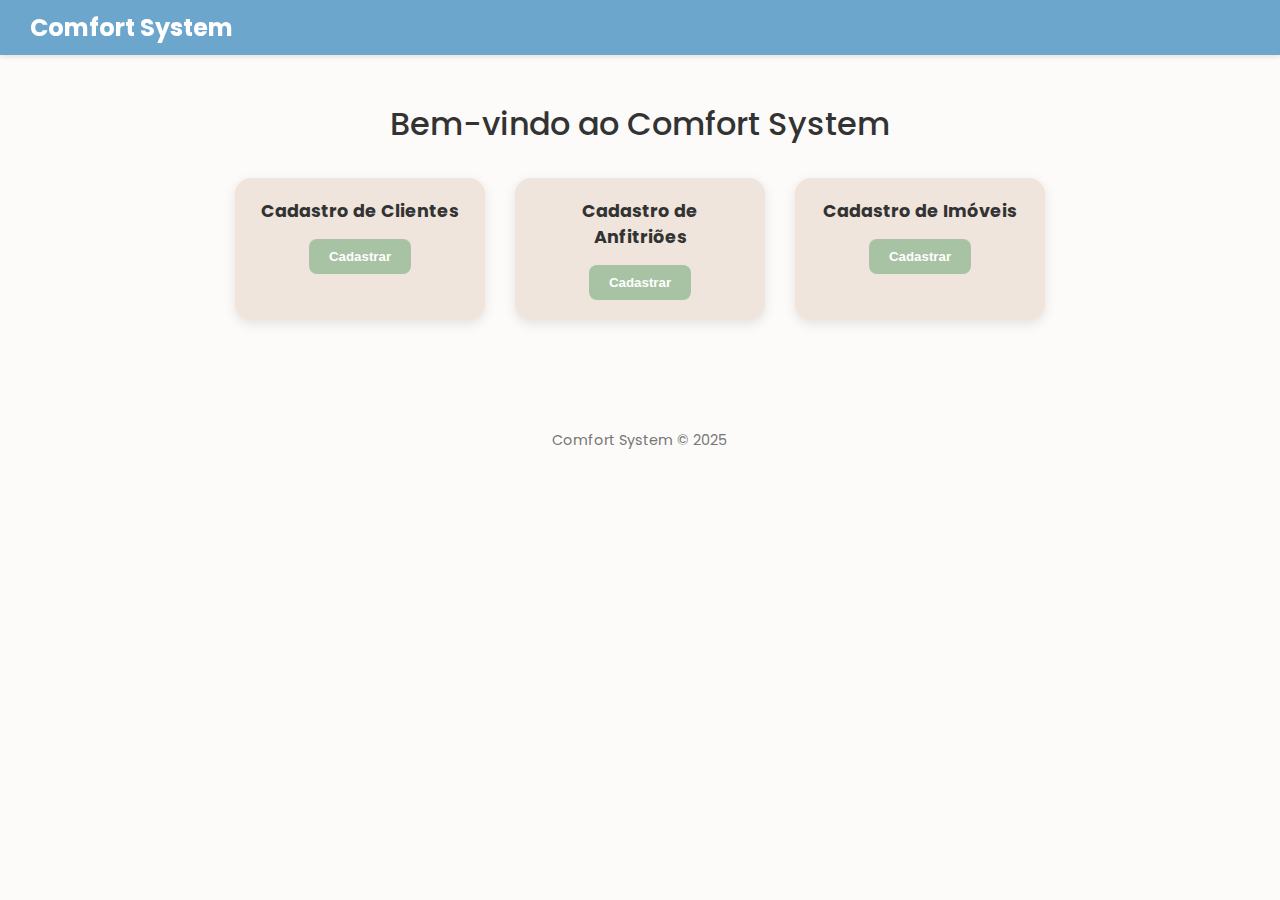
<file: index.html>
<!DOCTYPE html>
<html lang="pt-BR">
<head>
  <meta charset="UTF-8" />
  <meta name="viewport" content="width=device-width, initial-scale=1.0" />
  <title>Comfort System</title>
  <link rel="stylesheet" href="style.css" />
  <link href="https://fonts.googleapis.com/css2?family=Poppins:wght@300;500;700&family=Roboto&display=swap" rel="stylesheet">
</head>
<body>
  <header>
    <div class="logo">Comfort System</div>
  </header>

  <main>
    <h1>Bem-vindo ao Comfort System</h1>
    <section class="cards">
      <div class="card">
        <h2>Cadastro de Clientes</h2>
        <a href="clientes.html"><button>Cadastrar</button></a>
      </div>

      <div class="card">
        <h2>Cadastro de Anfitriões</h2>
        <a href="anfitrioes.html"><button>Cadastrar</button></a>
      </div>

      <div class="card">
        <h2>Cadastro de Imóveis</h2>
        <a href="imoveis.html"><button>Cadastrar</button></a>
      </div>
    </section>
  </main>

  <footer>
    Comfort System © 2025
  </footer>
</body>
</html>
</file>
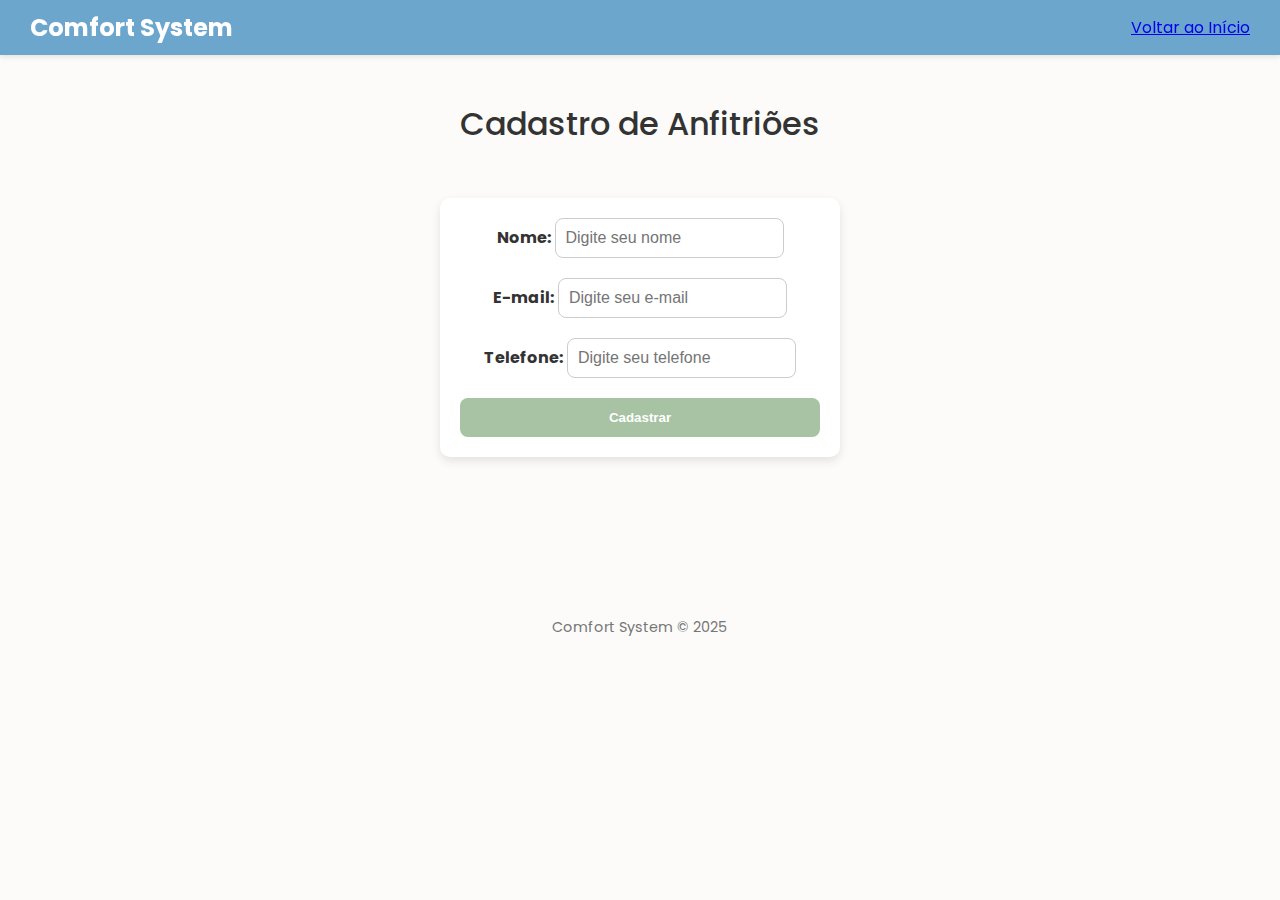
<file: anfitrioes.html>
<!DOCTYPE html>
<html lang="pt-BR">
<head>
  <meta charset="UTF-8" />
  <meta name="viewport" content="width=device-width, initial-scale=1.0" />
  <title>Cadastro de Anfitriões - Comfort System</title>
  <link rel="stylesheet" href="style.css" />
  <link href="https://fonts.googleapis.com/css2?family=Poppins:wght@300;500;700&family=Roboto&display=swap" rel="stylesheet">
</head>
<body>
  <header>
    <div class="logo">Comfort System</div>
    <nav>
      <a href="index.html" class="voltar-inicio">Voltar ao Início</a>
    </nav>
  </header>

  <main>
    <h1>Cadastro de Anfitriões</h1>
    <form id="form-anfitriao">
      <div class="form-group">
        <label for="nome">Nome:</label>
        <input type="text" id="nome" name="nome" placeholder="Digite seu nome" />
      </div>

      <div class="form-group">
        <label for="email">E-mail:</label>
        <input type="email" id="email" name="email" placeholder="Digite seu e-mail" />
      </div>

      <div class="form-group">
        <label for="telefone">Telefone:</label>
        <input type="tel" id="telefone" name="telefone" placeholder="Digite seu telefone" />
      </div>

      <button type="submit">Cadastrar</button>
    </form>

    <div id="mensagem" class="mensagem"></div>
  </main>

  <footer>
    Comfort System © 2025
  </footer>

  <script src="script.js"></script>
</body>
</html>
</file>
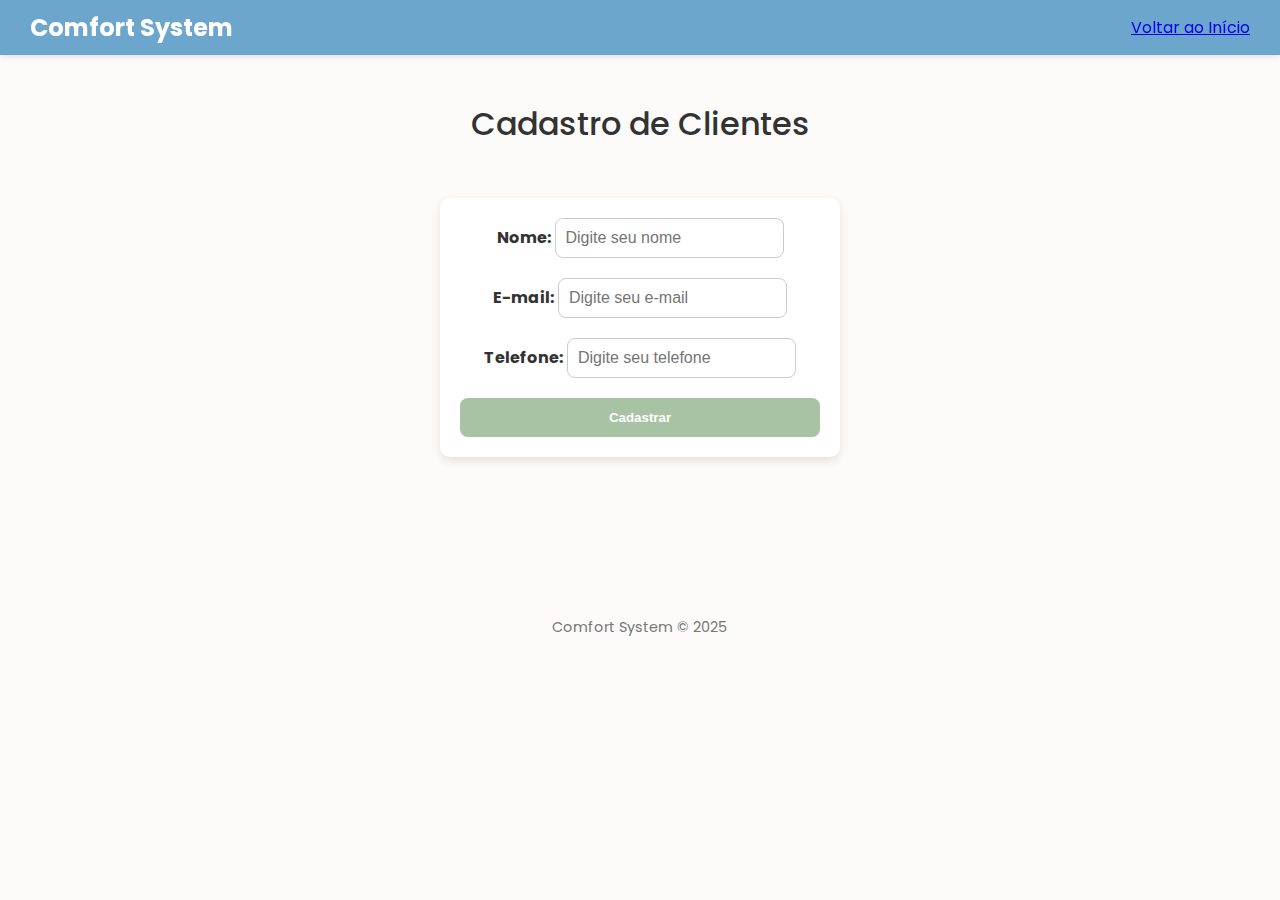
<file: clientes.html>
<!DOCTYPE html>
<html lang="pt-BR">
<head>
  <meta charset="UTF-8" />
  <meta name="viewport" content="width=device-width, initial-scale=1.0" />
  <title>Cadastro de Clientes - Comfort System</title>
  <link rel="stylesheet" href="style.css" />
  <link href="https://fonts.googleapis.com/css2?family=Poppins:wght@300;500;700&family=Roboto&display=swap" rel="stylesheet">
</head>
<body>
  <header>
    <div class="logo">Comfort System</div>
    <nav>
      <a href="index.html" class="voltar-inicio">Voltar ao Início</a>
    </nav>
  </header>

  <main>
    <h1>Cadastro de Clientes</h1>
    <form id="form-cliente">
      <div class="form-group">
        <label for="nome">Nome:</label>
        <input type="text" id="nome" name="nome" placeholder="Digite seu nome" />
      </div>

      <div class="form-group">
        <label for="email">E-mail:</label>
        <input type="email" id="email" name="email" placeholder="Digite seu e-mail" />
      </div>

      <div class="form-group">
        <label for="telefone">Telefone:</label>
        <input type="tel" id="telefone" name="telefone" placeholder="Digite seu telefone" />
      </div>

      <button type="submit">Cadastrar</button>
    </form>

    <div id="mensagem" class="mensagem"></div>
  </main>

  <footer>
    Comfort System © 2025
  </footer>

  <script src="script.js"></script>
</body>
</html>
</file>
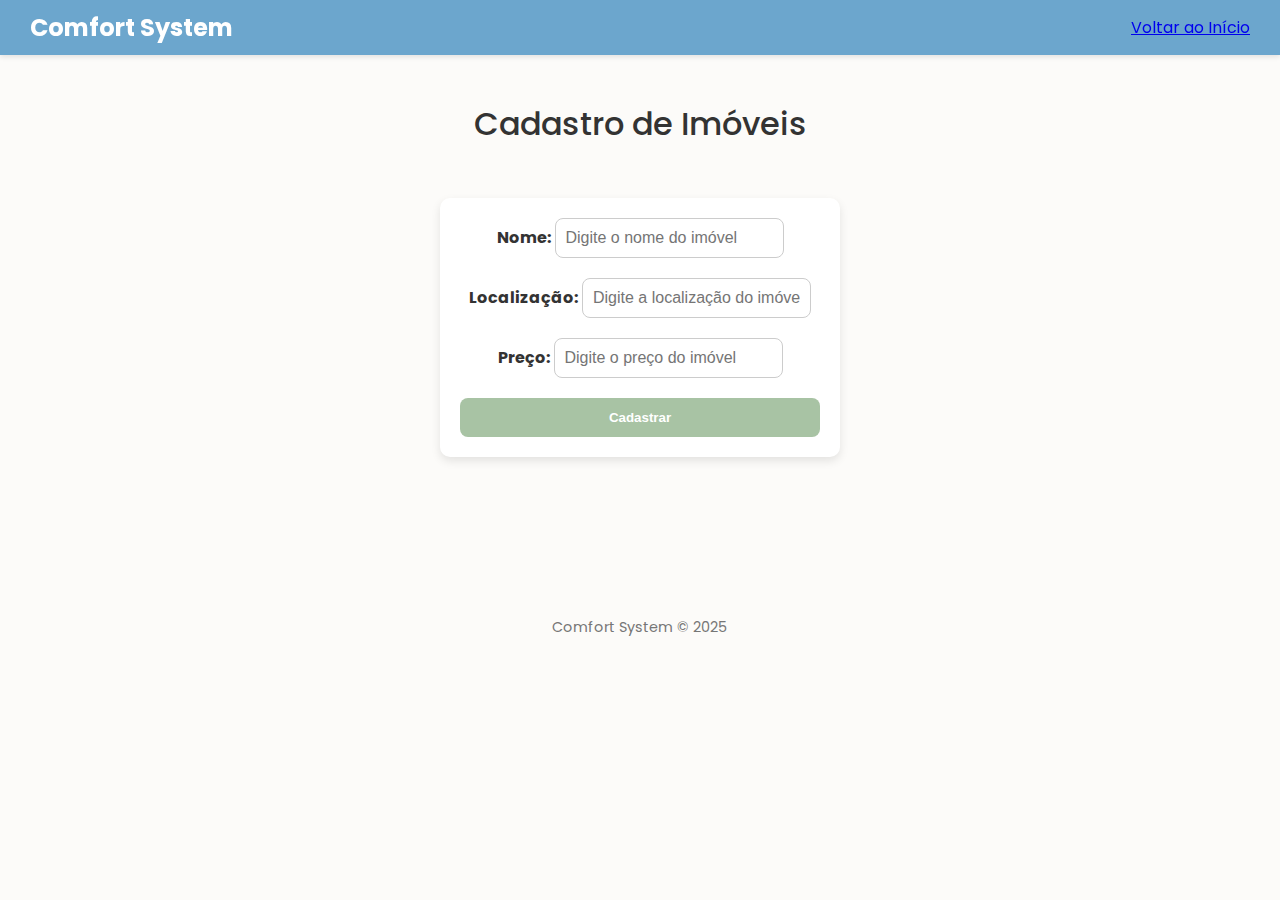
<file: imoveis.html>
<!DOCTYPE html>
<html lang="pt-BR">
<head>
  <meta charset="UTF-8" />
  <meta name="viewport" content="width=device-width, initial-scale=1.0" />
  <title>Cadastro de Imóveis - Comfort System</title>
  <link rel="stylesheet" href="style.css" />
  <link href="https://fonts.googleapis.com/css2?family=Poppins:wght@300;500;700&family=Roboto&display=swap" rel="stylesheet">
</head>
<body>
  <header>
    <div class="logo">Comfort System</div>
    <nav>
      <a href="index.html" class="voltar-inicio">Voltar ao Início</a>
    </nav>
  </header>

  <main>
    <h1>Cadastro de Imóveis</h1>
    <form id="form-imovel">
      <div class="form-group">
        <label for="nome">Nome:</label>
        <input type="text" id="nome" name="nome" placeholder="Digite o nome do imóvel" />
      </div>

      <div class="form-group">
        <label for="localizacao">Localização:</label>
        <input type="text" id="localizacao" name="localizacao" placeholder="Digite a localização do imóvel" />
      </div>

      <div class="form-group">
        <label for="preco">Preço:</label>
        <input type="text" id="preco" name="preco" placeholder="Digite o preço do imóvel" />
      </div>

      <button type="submit">Cadastrar</button>
    </form>

    <div id="mensagem" class="mensagem"></div>
  </main>

  <footer>
    Comfort System © 2025
  </footer>

  <script src="script.js"></script>
</body>
</html>
</file>
<file: style.css>
* {
    margin: 0;
    padding: 0;
    box-sizing: border-box;
  }
  
  body {
    font-family: 'Poppins', sans-serif;
    background-color: #FCFBF9;
    color: #333333;
    padding-top: 60px;
  }
  
  header {
    position: fixed;
    top: 0;
    width: 100%;
    background-color: #6CA6CD;
    color: white;
    display: flex;
    justify-content: space-between;
    align-items: center;
    padding: 10px 30px;
    box-shadow: 0 2px 5px rgba(0,0,0,0.1);
  }
  
  .logo {
    font-size: 1.5em;
    font-weight: bold;
  }
  
  main {
    text-align: center;
    padding: 40px 20px;
  }
  
  h1 {
    margin-bottom: 30px;
    font-weight: 500;
  }
  
  .cards {
    display: flex;
    flex-wrap: wrap;
    justify-content: center;
    gap: 30px;
  }
  
  .card {
    background-color: #EFE5DC;
    padding: 20px;
    width: 250px;
    border-radius: 16px;
    box-shadow: 0 4px 12px rgba(0,0,0,0.1);
  }
  
  .card h2 {
    font-size: 1.1em;
    margin-bottom: 15px;
  }
  
  .card button {
    background-color: #A8C3A4;
    color: #fff;
    border: none;
    padding: 10px 20px;
    font-weight: bold;
    border-radius: 8px;
    cursor: pointer;
    transition: background-color 0.3s;
  }
  
  .card button:hover {
    background-color: #93b08f;
  }
  
  form {
    display: flex;
    flex-direction: column;
    gap: 20px;
    width: 100%;
    max-width: 400px; 
    margin: 50px auto; 
    padding: 20px;
    background-color: #fff;
    border-radius: 10px;
    box-shadow: 0 4px 10px rgba(0, 0, 0, 0.1);
  }
  
  .form-group label {
    font-weight: bold;
  }
  
  input {
    padding: 10px;
    border-radius: 8px;
    border: 1px solid #ccc;
    font-size: 1em;
  }
  
  button {
    background-color: #A8C3A4;
    color: white;
    padding: 12px 20px;
    border: none;
    border-radius: 8px;
    cursor: pointer;
    font-weight: bold;
    transition: background-color 0.3s;
  }
  
  button:hover {
    background-color: #93b08f;
  }
  
  footer {
    margin-top: 50px;
    text-align: center;
    padding: 20px;
    color: #767676;
    font-size: 0.9em;
  }
</file>
